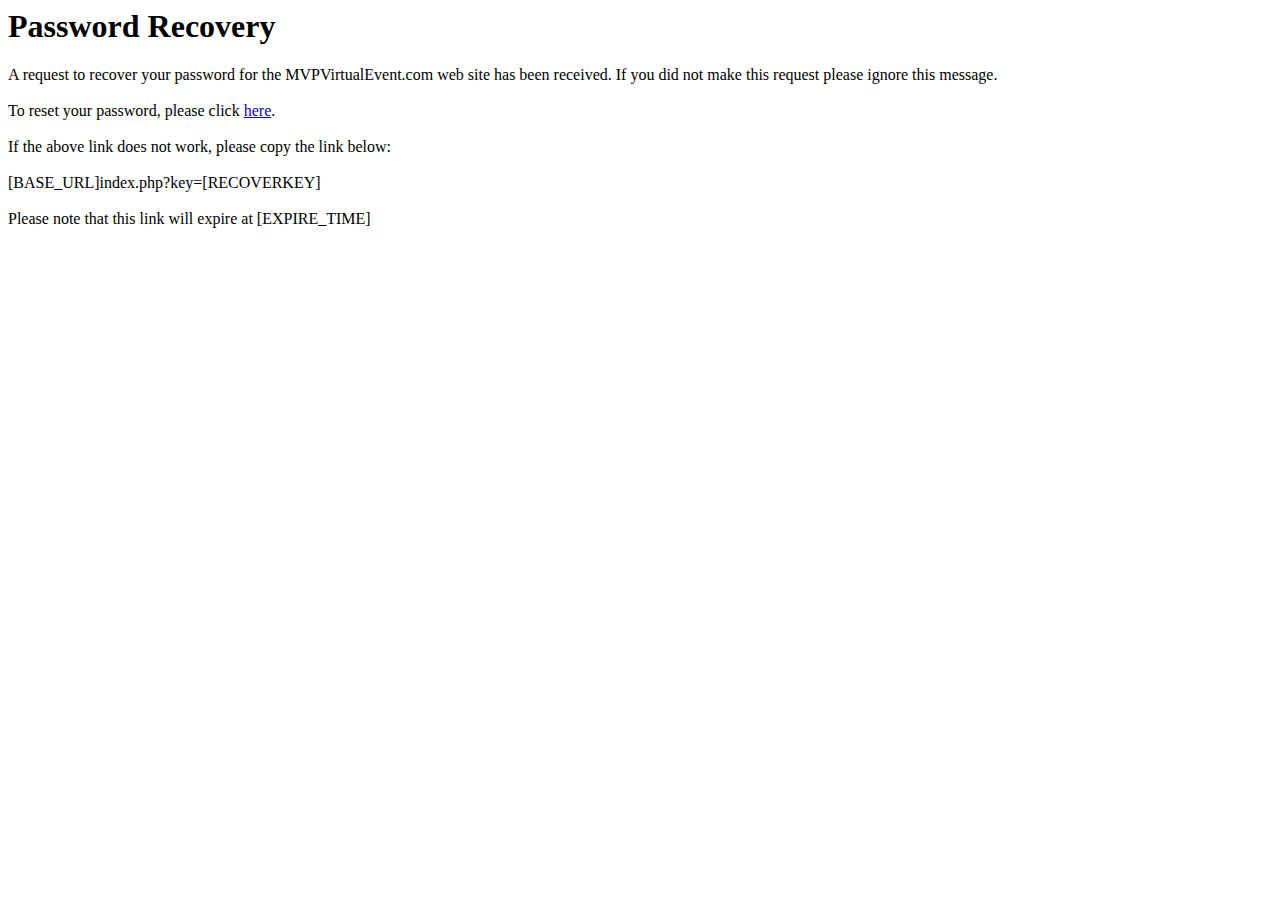
<file: core/templates/email-templates/lostpassword.html>
<html>
 <head>
  <title>Password Recovery Request</title>
 </head>
 <body>
  <h1>Password Recovery</h1>

  A request to recover your password for the MVPVirtualEvent.com web site has been received. If you did not make this request
  please ignore this message.<br><br>

  To reset your password, please click <a href="[BASE_URL]index.php?key=[RECOVERKEY]">here</a>.<br><br>

  If the above link does not work, please copy the link below:<br><br>

  [BASE_URL]index.php?key=[RECOVERKEY]<br><br>

  Please note that this link will expire at [EXPIRE_TIME]<br><br><br><br>

 </body>
</html>
</file>
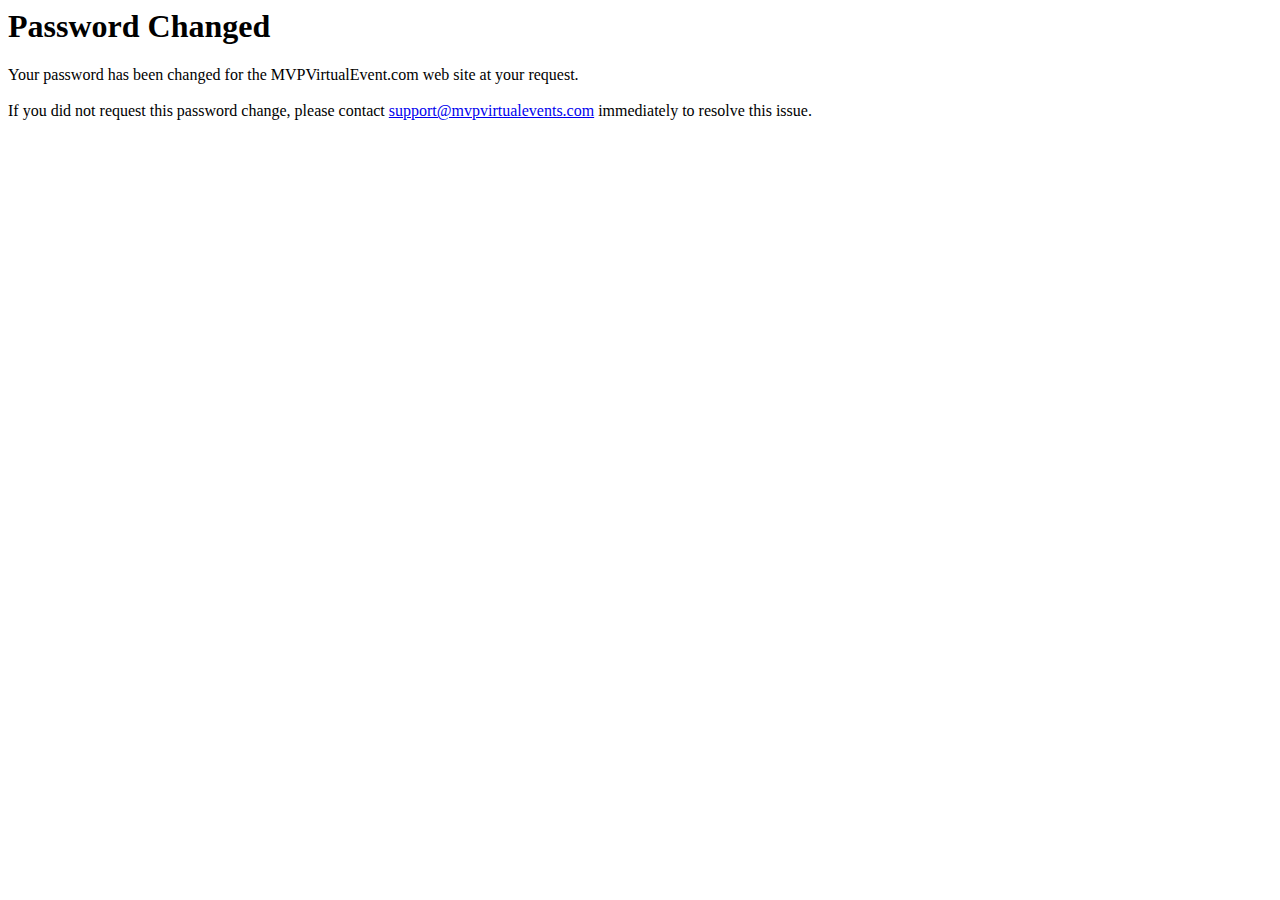
<file: core/templates/email-templates/passwordchange.html>
<html>
 <head>
  <title>Password Changed</title>
 </head>
 <body>
  <h1>Password Changed</h1>

  Your password has been changed for the MVPVirtualEvent.com web site at your request.<br><br>

  If you did not request this password change, please contact <a href="mailto:support@mvpvirtualevents.com">support@mvpvirtualevents.com</a>
  immediately to resolve this issue.<br><br>
 </body>
</html>
</file>
